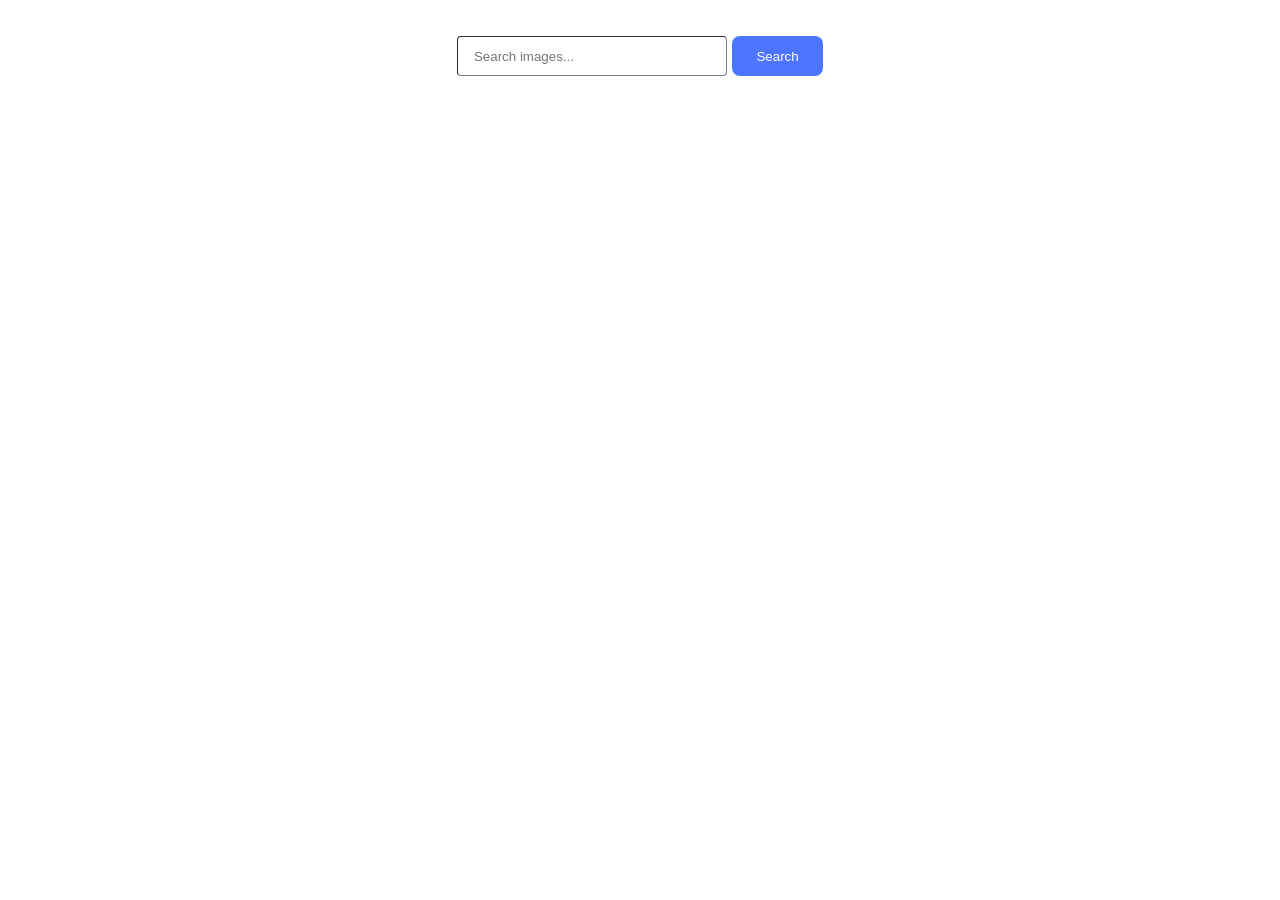
<file: src/index.html>
<!DOCTYPE html>
<html lang="en">

<head>
    <meta charset="UTF-8">
    <meta name="viewport" content="width=device-width, initial-scale=1.0">
    <title>Document</title>
    <link rel="stylesheet" href="./css/styles.css" />
</head>

<body>
    <form class="form">
        <label>
            <input type="text" name="search-text" placeholder="Search images..." required>
        </label>
        <button class="button-submit" type="submit">Search</button>
        
     
    </form>
    <ul class="gallery"></ul>
    
    <span class="loader is-hidden"></span>
    <button class="load-more is-hidden" type="button">Load more</button>
    
    <script type="module" src="./main-2.js"> </script>
</body>

</html>
</file>
<file: src/css/styles.css>
/**
  |============================
  | include css partials with
  | default @import url()
  |============================
*/
/* Common styles */
@import url('./reset.css');
@import url('./base.css');


body {
  display: flex;
  align-items: center;
}

.form {
  margin-top: 36px;
}

input {
  border-radius: 4px;
  border-color: #808080;
  border-width: 1px;
  width: 250px;
  height: 36px;
  padding-left: 16px;
}

.button-submit {
  width: 91px;
  height: 40px;
  background-color: #4E75FF;
  color: white;
  border-radius: 8px;
  border-color: transparent;
}

.load-more{
  width: 125px;
  height: 40px;
  background-color: #4E75FF;
    color: white;
    border-radius: 8px;
    border-color: transparent;
}

.gallery {
  margin-top: 32px;
  display: grid;
  grid-template-columns: 1fr 1fr 1fr;
  flex-wrap: wrap;
  gap: 24px;

}

img {
  width: 360px;
  height: 200px;
}

.gallery-item {
  border: 1px solid #808080;
}

.info {
  display: flex;
  gap: 28px;
  padding-left: 20px;
}

.span-info {
  color: #2E2F42;
  font-weight: 600;
}



.loader {
  width: 48px;
  height: 48px;
  border: 5px solid #FFF;
  border-bottom-color: #FF3D00;
  border-radius: 50%;
  display: inline-block;
  box-sizing: border-box;
  animation: rotation 1s linear infinite;
}

@keyframes rotation {
  0% {
    transform: rotate(0deg);
  }

  100% {
    transform: rotate(360deg);
  }
}

.is-hidden {
  opacity: 0;
  pointer-events: none;
}
</file>
